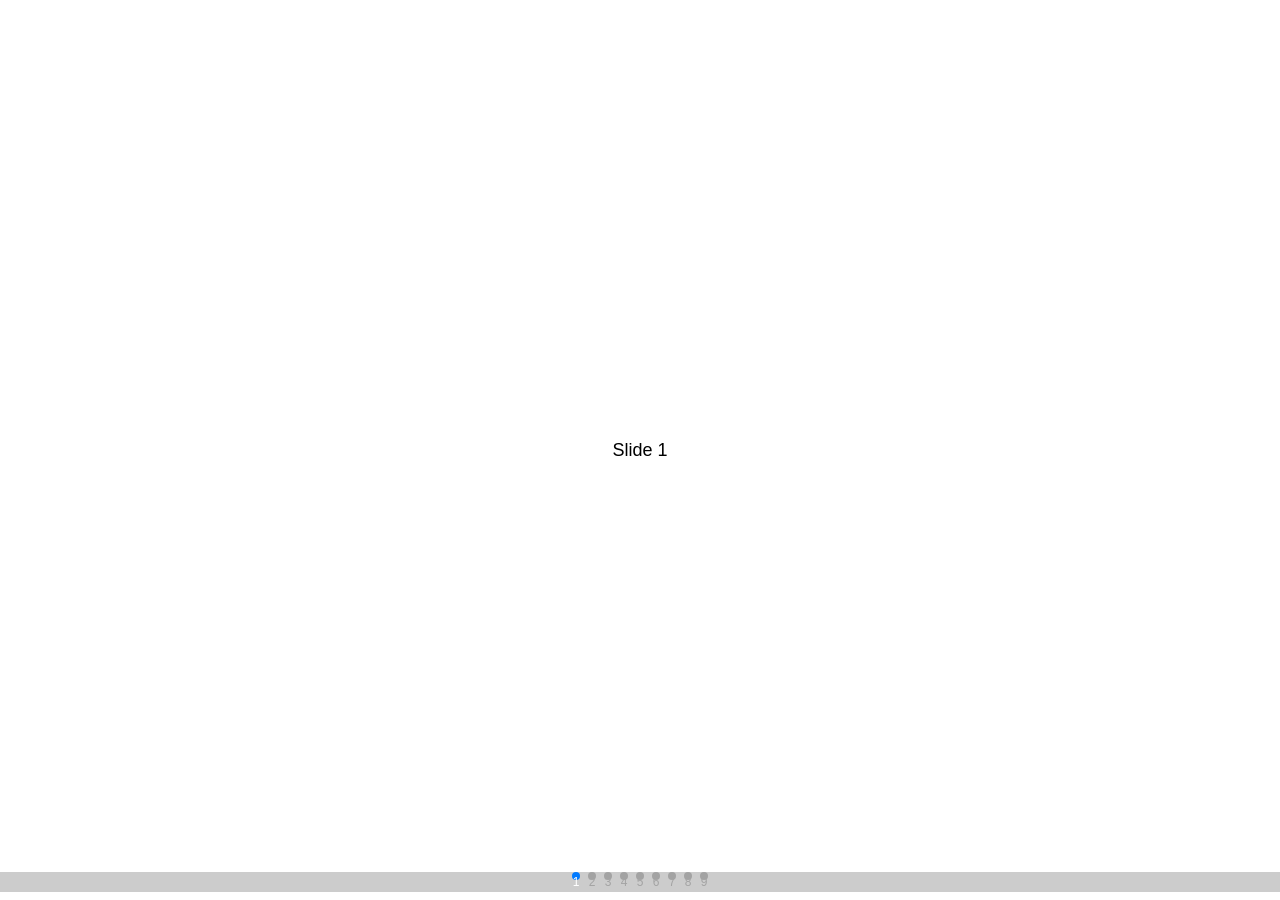
<file: prc.html>
<!DOCTYPE html>
<html lang="en">

<head>
  <meta charset="utf-8" />
  <title>Swiper demo</title>
  <meta name="viewport" content="width=device-width, initial-scale=1, minimum-scale=1, maximum-scale=1" />
  <!-- Link Swiper's CSS -->
  <link rel="stylesheet" href="https://cdn.jsdelivr.net/npm/swiper@11/swiper-bundle.min.css" />

  <!-- Demo styles -->
  <style>
    html,
    body {
      position: relative;
      height: 100%;
    }

    body {
      background: #eee;
      font-family: Helvetica Neue, Helvetica, Arial, sans-serif;
      font-size: 14px;
      color: #000;
      margin: 0;
      padding: 0;
    }

    .swiper {
      width: 100%;
      height: 100%;
    }

    .swiper-slide {
      text-align: center;
      font-size: 18px;
      background: #fff;
      display: flex;
      justify-content: center;
      align-items: center;
    }

    .swiper-slide img {
      display: block;
      width: 100%;
      height: 100%;
      object-fit: cover;
    }

    .swiper-pagination-bullets{
      width: 20px;
      height: 20px;
      text-align: center;
      line-height: 20px;
      font-size: 12px;
      color: #000;
      opacity: 1;
      background: rgba(0, 0, 0, 0.2);
    }

    .swiper-pagination-bullet-active {
      color: #fff;
      background: #007aff;
    }
  </style>
</head>

<body>
  <!-- Swiper -->
  <div class="swiper mySwiper">
    <div class="swiper-wrapper">
      <div class="swiper-slide">Slide 1</div>
      <div class="swiper-slide">Slide 2</div>
      <div class="swiper-slide">Slide 3</div>
      <div class="swiper-slide">Slide 4</div>
      <div class="swiper-slide">Slide 5</div>
      <div class="swiper-slide">Slide 6</div>
      <div class="swiper-slide">Slide 7</div>
      <div class="swiper-slide">Slide 8</div>
      <div class="swiper-slide">Slide 9</div>
    </div>
    <div class="swiper-pagination"></div>
  </div>

  <!-- Swiper JS -->
  <script src="https://cdn.jsdelivr.net/npm/swiper@11/swiper-bundle.min.js"></script>

  <!-- Initialize Swiper -->
  <script>
    var swiper = new Swiper(".mySwiper", {
      pagination: {
        el: ".swiper-pagination",
        clickable: true,
        renderBullet: function (index, className) {
          return '<span class="' + className + '">' + (index + 1) + "</span>";
        },
      },
    });
  </script>
</body>

</html>
</file>
